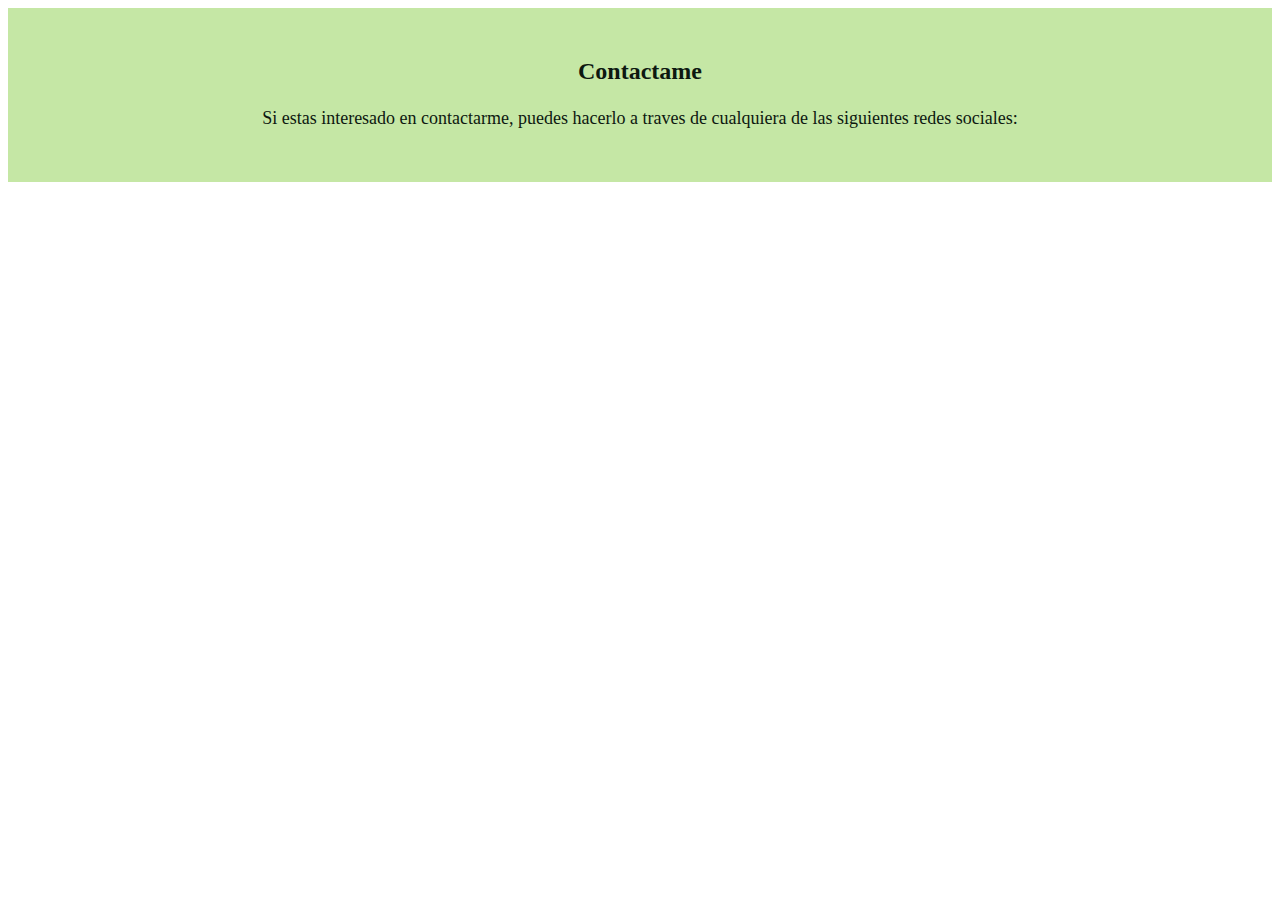
<file: footer.html>
<!DOCTYPE html>
<html lang="en">
<head>
    <meta charset="UTF-8">
    <meta http-equiv="X-UA-Compatible" content="IE=edge">
    <meta name="viewport" content="width=device-width, initial-scale=1.0">
    <link rel="stylesheet" href="https://use.fontawesome.com/releases/v5.8.1/css/all.css" &quot; integrity="sha384-50oBUHEmvpQ+1lW4y57PTFmhCaXp0ML5d60M1M7uH2+nqUivzIebhndOJK28anvf" crossorigin="anonymous">
    <link rel="stylesheet" href="footer.css">
    <title>footer</title>
</head>
<body>
    <footer>
        <div class="container">
            <div class=".footer-content">
                <div class="footer-selection about">

       <h2>Contactame</h2>
       <p>Si estas interesado en contactarme, puedes hacerlo a traves de cualquiera de las siguientes redes sociales: </p>
       <a href="http://fasebook.com/miperfil" target="_blank"><i class="fab fa-facebook"></i></a>
       <a href="http://instagram.com/miperfil" target="_blank"><i class="fab fa-instagram"></i></a>
       <a href="http://twitter.com/miperfil" target="_blank"><i class="fab fa-twitter"></i></a>
       <a href="http://discord.com/miperfil" target="_blank"><i class="fab fa-discord"></i></a>
       <a href="http://pinterest.com/miperfil" target="_blank"><i class="fab fa-pinterest"></i></a>
       <a href="http://pinterest.com/miperfil" target="_blank"><i class="fab fa-pinterest"></i></a>
      </footer>
    
</body>
</html>
</file>
<file: footer.css>
footer{
                background-color:rgb(197, 231, 165);
                color: #0d1810;
                padding: 30px 0;
            }
            .container{
                max-width: 800px;
                margin: auto;
                padding: 0 20px;

            }
            .footer-content{
                display: flex;
                flex-wrap: wrap;
            }
            .footer-section{
                width: 100%;
                padding: 20px;
                box-sizing: border-box;
            }
            .about{
                text-align: center;
            }
            .abouth2{
                margin-bottom: 20px;
            }
            .about p{
                font-size: 18px;
                line-height: 1.5;
                margin-bottom: 20px;
            }
            .contact-links{
                display: flex;
                justify-content: center;
            }
            .contact-links a{
                display: inline-block;
                color: #fff;
                font-size: 24px;
                margin: 0 10px;
                transition: all 0.3 ease;
                
                transform: translateY(15px);

            }
</file>
